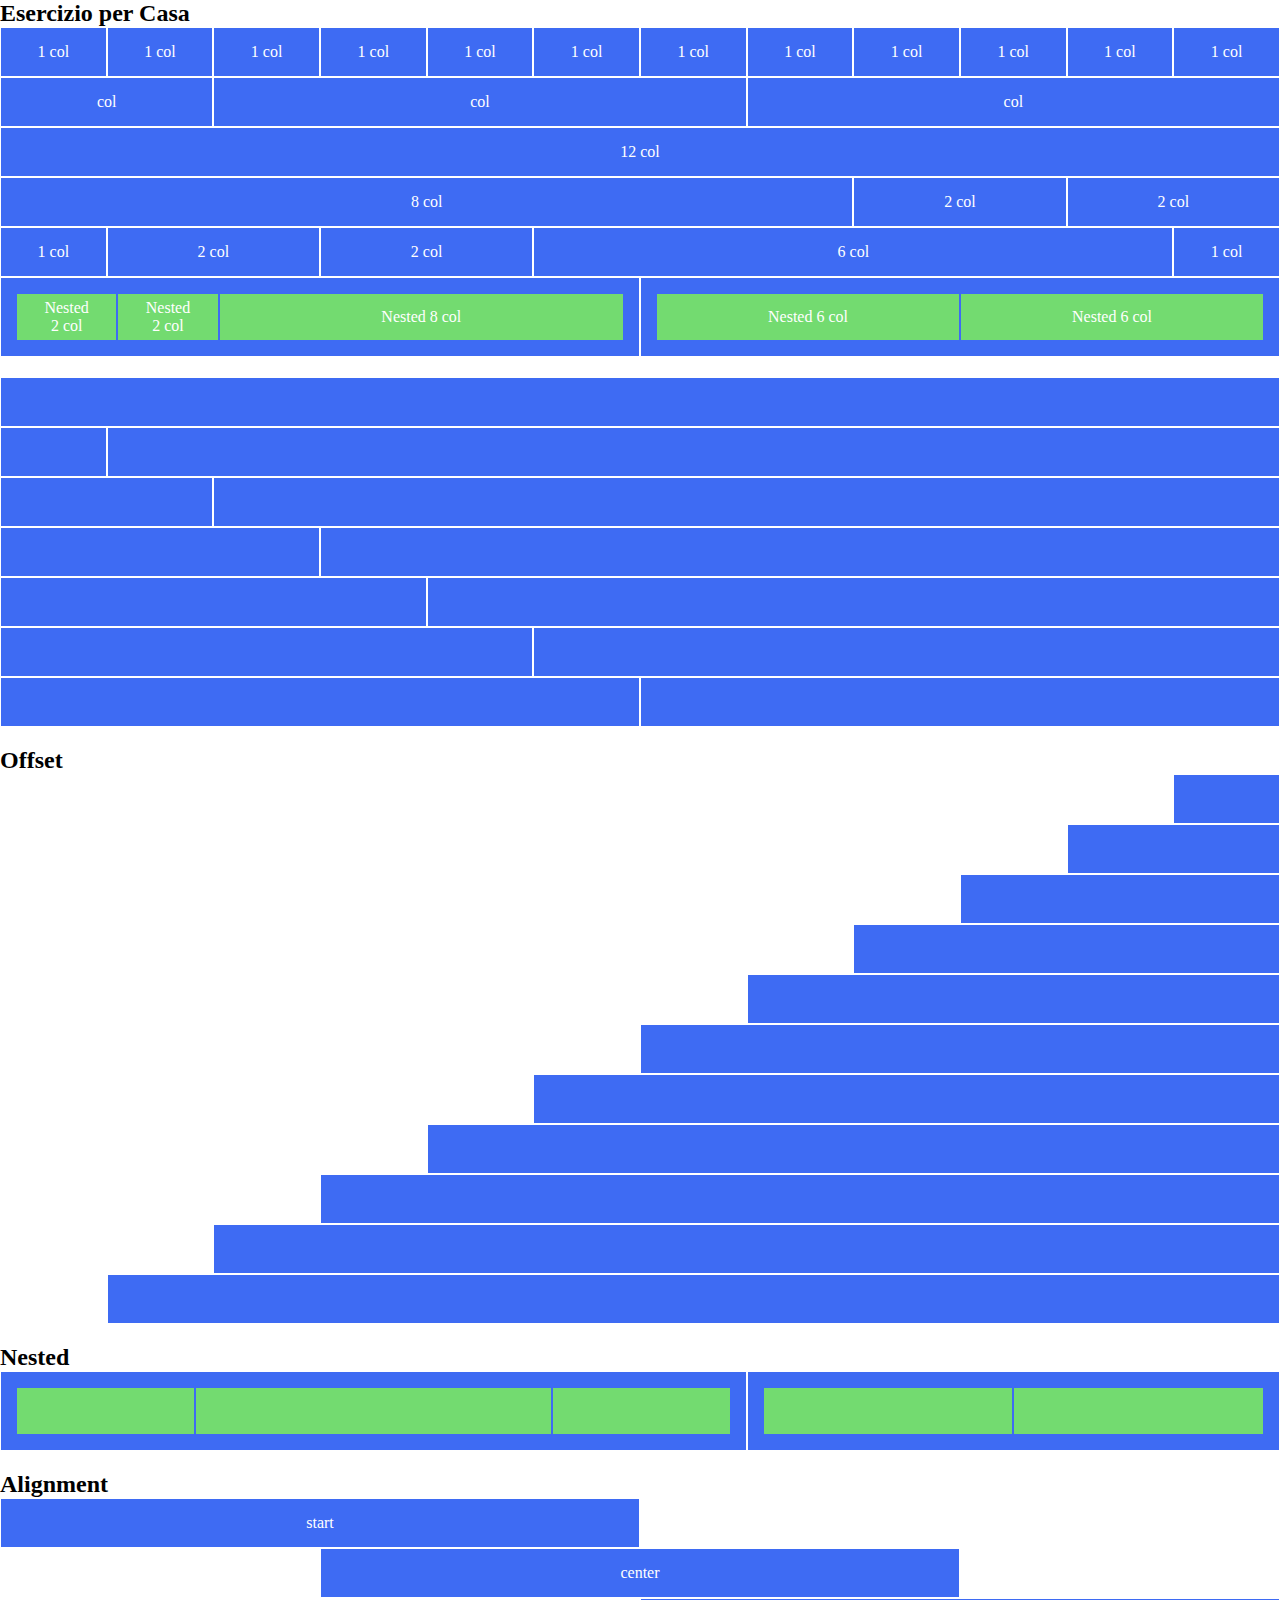
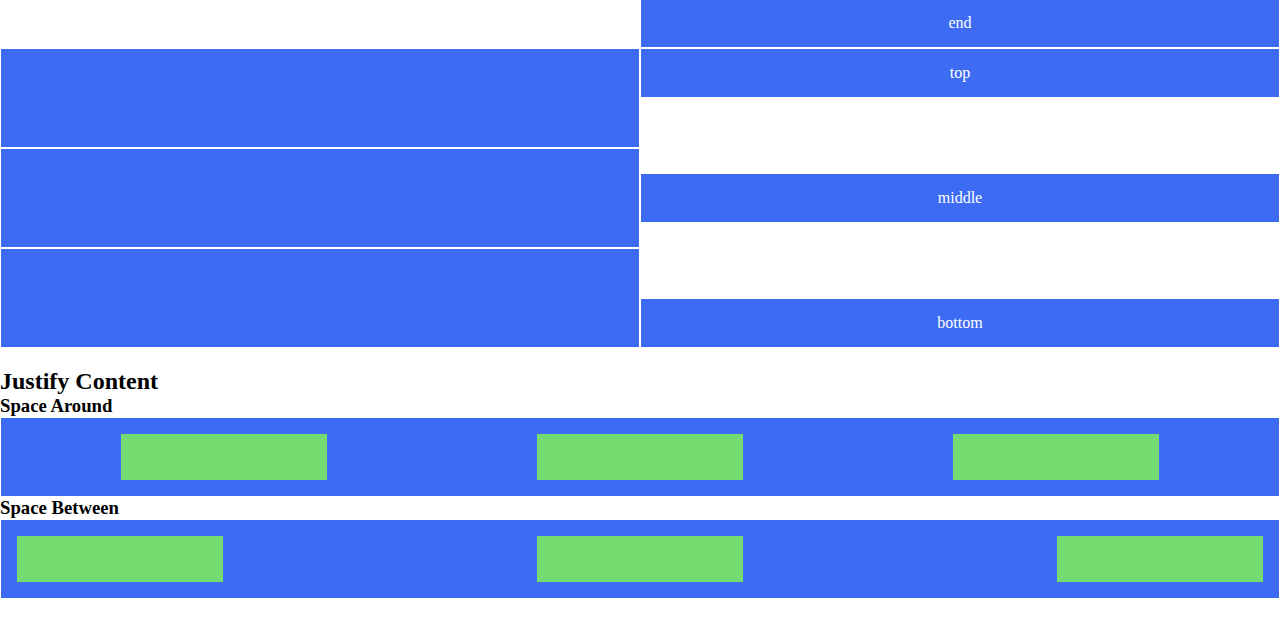
<file: index.html>
<!DOCTYPE html>
<html>
<head>
    <meta charset="UTF-8">
    <meta name="viewport" content="width=device-width, initial-scale=1.0">
    <title>12bool</title>
    <link rel="stylesheet" href="css/12bool.css">
    <link rel="stylesheet" href="css/style.css">
</head>
<body>
    <div class="container">
        <h2>Esercizio per Casa</h2>
        <div class="row">

            <div class="col-xs-1"><span>1 col</span></div>
            <div class="col-xs-1"><span>1 col</span></div>
            <div class="col-xs-1"><span>1 col</span></div>
            <div class="col-xs-1"><span>1 col</span></div>
            <div class="col-xs-1"><span>1 col</span></div>
            <div class="col-xs-1"><span>1 col</span></div>
            <div class="col-xs-1"><span>1 col</span></div>
            <div class="col-xs-1"><span>1 col</span></div>
            <div class="col-xs-1"><span>1 col</span></div>
            <div class="col-xs-1"><span>1 col</span></div>
            <div class="col-xs-1"><span>1 col</span></div>
            <div class="col-xs-1"><span>1 col</span></div>

            <div class="col-xs-2"><span>col</span></div>
            <div class="col-xs-5"><span>col</span></div>
            <div class="col-xs-5"><span>col</span></div>

            <div class="col-xs-12"><span>12 col</span></div>

            <div class="col-xs-8"><span>8 col</span></div>
            <div class="col-xs-2"><span>2 col</span></div>
            <div class="col-xs-2"><span>2 col</span></div>

            <div class="col-xs-1"><span>1 col</span></div>
            <div class="col-xs-2"><span>2 col</span></div>
            <div class="col-xs-2"><span>2 col</span></div>
            <div class="col-xs-6"><span>6 col</span></div>
            <div class="col-xs-1"><span>1 col</span></div>

            <div class="col-xs-6 has-child">
                <div class="row">
                    <div class="col-xs-2"><span>Nested 2 col</span></div>
                    <div class="col-xs-2"><span>Nested 2 col</span></div>
                    <div class="col-xs-8"><span>Nested 8 col</span></div>
                </div>
            </div>
            <div class="col-xs-6 has-child">
                <div class="row">
                    <div class="col-xs-6"><span>Nested 6 col</span></div>
                    <div class="col-xs-6"><span>Nested 6 col</span></div>
                </div>
            </div>
        </div>

        <div class="space"></div>

        <div class="row">
            <div class="col-xs-12"></div>

            <div class="col-xs-1"></div>
            <div class="col-xs-11"></div>

            <div class="col-xs-2"></div>
            <div class="col-xs-10"></div>

            <div class="col-xs-3"></div>
            <div class="col-xs-9"></div>

            <div class="col-xs-4"></div>
            <div class="col-xs-8"></div>

            <div class="col-xs-5"></div>
            <div class="col-xs-7"></div>

            <div class="col-xs-6"></div>
            <div class="col-xs-6"></div>
        </div>
    </div>

    <div class="space"></div>

    <div class="container">
        <h2>Offset</h2>
        <div class="row">

            <div class="col-xs-1 col-xs-offset-11"></div>

            <div class="col-xs-2 col-xs-offset-10"></div>

            <div class="col-xs-3 col-xs-offset-9"></div>

            <div class="col-xs-4 col-xs-offset-8"></div>

            <div class="col-xs-5 col-xs-offset-7"></div>

            <div class="col-xs-6 col-xs-offset-6"></div>

            <div class="col-xs-7 col-xs-offset-5"></div>

            <div class="col-xs-8 col-xs-offset-4"></div>

            <div class="col-xs-9 col-xs-offset-3"></div>

            <div class="col-xs-10 col-xs-offset-2"></div>

            <div class="col-xs-11 col-xs-offset-1"></div>
        </div>
    </div>

    <div class="space"></div>

    <div class="container">
        <h2>Nested</h2>
        <div class="row">

            <div class="col-xs-7 has-child">
                <div class="row">
                    <div class="col-xs-3"></div>
                    <div class="col-xs-6"></div>
                    <div class="col-xs-3"></div>
                </div>
            </div>
            <div class="col-xs-5 has-child">
                <div class="row">
                    <div class="col-xs-6"></div>
                    <div class="col-xs-6"></div>
                </div>
            </div>
        </div>
    </div>

    <div class="space"></div>

    <div class="container">
        <h2>Alignment</h2>

        <div class="row start">
            <div class="col-xs-6"><span>start</span></div>
        </div>

        <div class="row center">
            <div class="col-xs-6"><span>center</span></div>
        </div>

        <div class="row end">
            <div class="col-xs-6"><span>end</span></div>
        </div>

        <div class="row top">
            <div class="col-xs-6 double-height"></div>
            <div class="col-xs-6"><span>top</span></div>
        </div>

        <div class="row middle">
            <div class="col-xs-6 double-height"></div>
            <div class="col-xs-6"><span>middle</span></div>
        </div>

        <div class="row bottom">
            <div class="col-xs-6 double-height"></div>
            <div class="col-xs-6"><span>bottom</span></div>
        </div>
    </div>

    <div class="space"></div>

    <div class="container">
        <h2>Justify Content</h2>

        <h3>Space Around</h3>
        <div class="row">
            <div class="col-xs-12 has-child">
                <div class="row around">
                    <div class="col-xs-2"></div>
                    <div class="col-xs-2"></div>
                    <div class="col-xs-2"></div>
                </div>
            </div>
        </div>

        <h3>Space Between</h3>
        <div class="row">
            <div class="col-xs-12 has-child">
                <div class="row between">
                    <div class="col-xs-2"></div>
                    <div class="col-xs-2"></div>
                    <div class="col-xs-2"></div>
                </div>
            </div>
        </div>
    </div>

    <div class="space"></div>
</body>
</html>
</file>
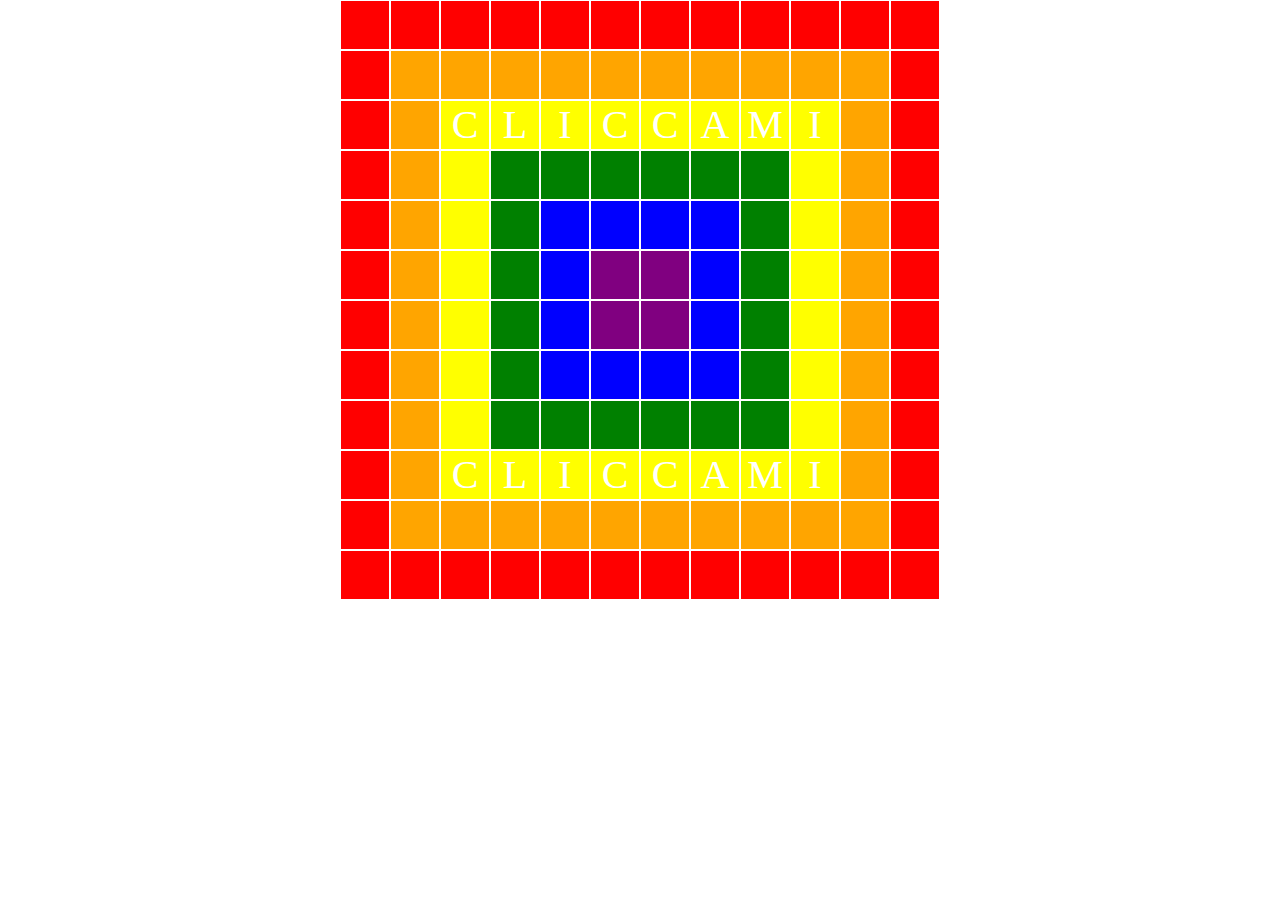
<file: bonus/bonus.html>
<!DOCTYPE html>
<html>
<head>
    <meta charset="UTF-8">
    <meta name="viewport" content="width=device-width, initial-scale=1.0">
    <title>Bonus 12bool</title>
    <link rel="stylesheet" href="../css/12bool.css">
    <link rel="stylesheet" href="../css/bonus-style.css">
</head>
<body>
    <div class="container">
        <div class="row">
            <div class="col-xs-1 uno"></div>
            <div class="col-xs-1 uno"></div>
            <div class="col-xs-1 uno"></div>
            <div class="col-xs-1 uno"></div>
            <div class="col-xs-1 uno"></div>
            <div class="col-xs-1 uno"></div>
            <div class="col-xs-1 uno"></div>
            <div class="col-xs-1 uno"></div>
            <div class="col-xs-1 uno"></div>
            <div class="col-xs-1 uno"></div>
            <div class="col-xs-1 uno"></div>
            <div class="col-xs-1 uno"></div>

            <div class="col-xs-1 uno"></div>
            <div class="col-xs-1 due"></div>
            <div class="col-xs-1 due"></div>
            <div class="col-xs-1 due"></div>
            <div class="col-xs-1 due"></div>
            <div class="col-xs-1 due"></div>
            <div class="col-xs-1 due"></div>
            <div class="col-xs-1 due"></div>
            <div class="col-xs-1 due"></div>
            <div class="col-xs-1 due"></div>
            <div class="col-xs-1 due"></div>
            <div class="col-xs-1 uno"></div>

            <div class="col-xs-1 uno"></div>
            <div class="col-xs-1 due"></div>
            <div class="col-xs-1 tre">C</div>
            <div class="col-xs-1 tre">L</div>
            <div class="col-xs-1 tre">I</div>
            <div class="col-xs-1 tre">C</div>
            <div class="col-xs-1 tre">C</div>
            <div class="col-xs-1 tre">A</div>
            <div class="col-xs-1 tre">M</div>
            <div class="col-xs-1 tre">I</div>
            <div class="col-xs-1 due"></div>
            <div class="col-xs-1 uno"></div>

            <div class="col-xs-1 uno"></div>
            <div class="col-xs-1 due"></div>
            <div class="col-xs-1 tre"></div>
            <div class="col-xs-1 quattro"></div>
            <div class="col-xs-1 quattro"></div>
            <div class="col-xs-1 quattro"></div>
            <div class="col-xs-1 quattro"></div>
            <div class="col-xs-1 quattro"></div>
            <div class="col-xs-1 quattro"></div>
            <div class="col-xs-1 tre"></div>
            <div class="col-xs-1 due"></div>
            <div class="col-xs-1 uno"></div>

            <div class="col-xs-1 uno"></div>
            <div class="col-xs-1 due"></div>
            <div class="col-xs-1 tre"></div>
            <div class="col-xs-1 quattro"></div>
            <div class="col-xs-1 cinque"></div>
            <div class="col-xs-1 cinque"></div>
            <div class="col-xs-1 cinque"></div>
            <div class="col-xs-1 cinque"></div>
            <div class="col-xs-1 quattro"></div>
            <div class="col-xs-1 tre"></div>
            <div class="col-xs-1 due"></div>
            <div class="col-xs-1 uno"></div>

            <div class="col-xs-1 uno"></div>
            <div class="col-xs-1 due"></div>
            <div class="col-xs-1 tre"></div>
            <div class="col-xs-1 quattro"></div>
            <div class="col-xs-1 cinque"></div>
            <div class="col-xs-1 sei"></div>
            <div class="col-xs-1 sei"></div>
            <div class="col-xs-1 cinque"></div>
            <div class="col-xs-1 quattro"></div>
            <div class="col-xs-1 tre"></div>
            <div class="col-xs-1 due"></div>
            <div class="col-xs-1 uno"></div>

            <div class="col-xs-1 uno"></div>
            <div class="col-xs-1 due"></div>
            <div class="col-xs-1 tre"></div>
            <div class="col-xs-1 quattro"></div>
            <div class="col-xs-1 cinque"></div>
            <div class="col-xs-1 sei"></div>
            <div class="col-xs-1 sei"></div>
            <div class="col-xs-1 cinque"></div>
            <div class="col-xs-1 quattro"></div>
            <div class="col-xs-1 tre"></div>
            <div class="col-xs-1 due"></div>
            <div class="col-xs-1 uno"></div>

            <div class="col-xs-1 uno"></div>
            <div class="col-xs-1 due"></div>
            <div class="col-xs-1 tre"></div>
            <div class="col-xs-1 quattro"></div>
            <div class="col-xs-1 cinque"></div>
            <div class="col-xs-1 cinque"></div>
            <div class="col-xs-1 cinque"></div>
            <div class="col-xs-1 cinque"></div>
            <div class="col-xs-1 quattro"></div>
            <div class="col-xs-1 tre"></div>
            <div class="col-xs-1 due"></div>
            <div class="col-xs-1 uno"></div>

            <div class="col-xs-1 uno"></div>
            <div class="col-xs-1 due"></div>
            <div class="col-xs-1 tre"></div>
            <div class="col-xs-1 quattro"></div>
            <div class="col-xs-1 quattro"></div>
            <div class="col-xs-1 quattro"></div>
            <div class="col-xs-1 quattro"></div>
            <div class="col-xs-1 quattro"></div>
            <div class="col-xs-1 quattro"></div>
            <div class="col-xs-1 tre"></div>
            <div class="col-xs-1 due"></div>
            <div class="col-xs-1 uno"></div>

            <div class="col-xs-1 uno"></div>
            <div class="col-xs-1 due"></div>
            <div class="col-xs-1 tre">C</div>
            <div class="col-xs-1 tre">L</div>
            <div class="col-xs-1 tre">I</div>
            <div class="col-xs-1 tre">C</div>
            <div class="col-xs-1 tre">C</div>
            <div class="col-xs-1 tre">A</div>
            <div class="col-xs-1 tre">M</div>
            <div class="col-xs-1 tre">I</div>
            <div class="col-xs-1 due"></div>
            <div class="col-xs-1 uno"></div>

            <div class="col-xs-1 uno"></div>
            <div class="col-xs-1 due"></div>
            <div class="col-xs-1 due"></div>
            <div class="col-xs-1 due"></div>
            <div class="col-xs-1 due"></div>
            <div class="col-xs-1 due"></div>
            <div class="col-xs-1 due"></div>
            <div class="col-xs-1 due"></div>
            <div class="col-xs-1 due"></div>
            <div class="col-xs-1 due"></div>
            <div class="col-xs-1 due"></div>
            <div class="col-xs-1 uno"></div>

            <div class="col-xs-1 uno"></div>
            <div class="col-xs-1 uno"></div>
            <div class="col-xs-1 uno"></div>
            <div class="col-xs-1 uno"></div>
            <div class="col-xs-1 uno"></div>
            <div class="col-xs-1 uno"></div>
            <div class="col-xs-1 uno"></div>
            <div class="col-xs-1 uno"></div>
            <div class="col-xs-1 uno"></div>
            <div class="col-xs-1 uno"></div>
            <div class="col-xs-1 uno"></div>
            <div class="col-xs-1 uno"></div>

            <div class="smile">☺</div>
        </div>
        
    </div>
    
</body>
</html>
</file>
<file: css/12bool.css>
* {
    margin: 0;
    padding: 0;
    box-sizing: border-box;
}

.row {
    display: flex;
    flex-direction: row;
    flex-wrap: wrap;
}

.start {
    justify-content: flex-start;
}

.center {
    justify-content: center;
}

.end {
    justify-content: flex-end;
}

.top {
    align-items: top;
}

.middle {
    align-items: center;
}

.bottom {
    align-items: flex-end;
}

.around {
    justify-content: space-around;
}

.between {
    justify-content: space-between;
}

[class*="col-"] {
    flex: 0 0 auto;
}

/*colonne*/
.col-xs-1 {
    flex-basis: calc((100% / 12) * 1);
    max-width: calc((100% / 12) * 1);
}

.col-xs-2 {
    flex-basis: calc((100% / 12) * 2);
    max-width: calc((100% / 12) * 2);
}

.col-xs-3 {
    flex-basis: calc((100% / 12) * 3);
    max-width: calc((100% / 12) * 3);
}

.col-xs-4 {
    flex-basis: calc((100% / 12) * 4);
    max-width: calc((100% / 12) * 4);
}

.col-xs-5 {
    flex-basis: calc((100% / 12) * 5);
    max-width: calc((100% / 12) * 5);
}

.col-xs-6 {
    flex-basis: calc((100% / 12) * 6);
    max-width: calc((100% / 12) * 6);
}

.col-xs-7 {
    flex-basis: calc((100% / 12) * 7);
    max-width: calc((100% / 12) * 7);
}

.col-xs-8 {
    flex-basis: calc((100% / 12) * 8);
    max-width: calc((100% / 12) * 8);
}

.col-xs-9 {
    flex-basis: calc((100% / 12) * 9);
    max-width: calc((100% / 12) * 9);
}

.col-xs-10 {
    flex-basis: calc((100% / 12) * 10);
    max-width: calc((100% / 12) * 10);
}

.col-xs-11 {
    flex-basis: calc((100% / 12) * 11);
    max-width: calc((100% / 12) * 11);
}

.col-xs-12 {
    flex-basis: calc((100% / 12) * 12);
    max-width: calc((100% / 12) * 12);
}

/* offset */
.col-xs-offset-1 {
    margin-left: calc((100% / 12) * 1);
}

.col-xs-offset-2 {
    margin-left: calc((100% / 12) * 2);
}

.col-xs-offset-3 {
    margin-left: calc((100% / 12) * 3);
}

.col-xs-offset-4 {
    margin-left: calc((100% / 12) * 4);
}

.col-xs-offset-5 {
    margin-left: calc((100% / 12) * 5);
}

.col-xs-offset-6 {
    margin-left: calc((100% / 12) * 6);
}

.col-xs-offset-7 {
    margin-left: calc((100% / 12) * 7);
}

.col-xs-offset-8 {
    margin-left: calc((100% / 12) * 8);
}

.col-xs-offset-9 {
    margin-left: calc((100% / 12) * 9);
}

.col-xs-offset-10 {
    margin-left: calc((100% / 12) * 10);
}

.col-xs-offset-11 {
    margin-left: calc((100% / 12) * 11);
}


@media screen and (min-width: 576px) {

    /*colonne*/
    .col-sm-1 { 
    flex-basis: calc((100% / 12) * 1);
    max-width: calc((100% / 12) * 1);
    }

    .col-sm-2 {
    flex-basis: calc((100% / 12) * 2);
    max-width: calc((100% / 12) * 2);
    }

    .col-sm-3 {
    flex-basis: calc((100% / 12) * 3);
    max-width: calc((100% / 12) * 3);
    }

    .col-sm-4 {
    flex-basis: calc((100% / 12) * 4);
    max-width: calc((100% / 12) * 4);
    }

    .col-sm-5 {
    flex-basis: calc((100% / 12) * 5);
    max-width: calc((100% / 12) * 5);
    }

    .col-sm-6 {
    flex-basis: calc((100% / 12) * 6);
    max-width: calc((100% / 12) * 6);
    }

    .col-sm-7 {
    flex-basis: calc((100% / 12) * 7);
    max-width: calc((100% / 12) * 7);
    }

    .col-sm-8 {
    flex-basis: calc((100% / 12) * 8);
    max-width: calc((100% / 12) * 8);
    }

    .col-sm-9 {
    flex-basis: calc((100% / 12) * 9);
    max-width: calc((100% / 12) * 9);
    }

    .col-sm-10 {
    flex-basis: calc((100% / 12) * 10);
    max-width: calc((100% / 12) * 10);
    }

    .col-sm-11 {
    flex-basis: calc((100% / 12) * 11);
    max-width: calc((100% / 12) * 11);
    }

    .col-sm-12 {
    flex-basis: calc((100% / 12) * 12);
    max-width: calc((100% / 12) * 12);
    }

    /* offset */
    .col-sm-offset-1 {
    margin-left: calc((100% / 12) * 2);
    
    }

    .col-sm-offset-2 {
    margin-left: calc((100% / 12) * 2);
    }   

    .col-sm-offset-3 {
    margin-left: calc((100% / 12) * 3);
    }

    .col-sm-offset-4 {
    margin-left: calc((100% / 12) * 4);
    }

    .col-sm-offset-5 {
    margin-left: calc((100% / 12) * 5);
    }

    .col-sm-offset-6 {
    margin-left: calc((100% / 12) * 6);
    }

    .col-sm-offset-7 {
    margin-left: calc((100% / 12) * 7);
    }

    .col-sm-offset-8 {
    margin-left: calc((100% / 12) * 8);
    }

    .col-sm-offset-9 {
    margin-left: calc((100% / 12) * 9);
    }

    .col-sm-offset-10 {
    margin-left: calc((100% / 12) * 10);
    }

    .col-sm-offset-11 {
    margin-left: calc((100% / 12) * 11);
    }
}

@media screen and (min-width: 768px) {
    
    /*colonne*/
    .col-md-1 { 
    flex-basis: calc((100% / 12) * 1);
    max-width: calc((100% / 12) * 1);
    }

    .col-md-2 {
    flex-basis: calc((100% / 12) * 2);
    max-width: calc((100% / 12) * 2);
    }

    .col-md-3 {
    flex-basis: calc((100% / 12) * 3);
    max-width: calc((100% / 12) * 3);
    }

    .col-md-4 {
    flex-basis: calc((100% / 12) * 4);
    max-width: calc((100% / 12) * 4);
    }

    .col-md-5 {
    flex-basis: calc((100% / 12) * 5);
    max-width: calc((100% / 12) * 5);
    }

    .col-md-6 {
    flex-basis: calc((100% / 12) * 6);
    max-width: calc((100% / 12) * 6);
    }

    .col-md-7 {
    flex-basis: calc((100% / 12) * 7);
    max-width: calc((100% / 12) * 7);
    }

    .col-md-8 {
    flex-basis: calc((100% / 12) * 8);
    max-width: calc((100% / 12) * 8);
    }

    .col-md-9 {
    flex-basis: calc((100% / 12) * 9);
    max-width: calc((100% / 12) * 9);
    }

    .col-md-10 {
    flex-basis: calc((100% / 12) * 10);
    max-width: calc((100% / 12) * 10);
    }

    .col-md-11 {
    flex-basis: calc((100% / 12) * 11);
    max-width: calc((100% / 12) * 11);
    }

    .col-md-12 {
    flex-basis: calc((100% / 12) * 12);
    max-width: calc((100% / 12) * 12);
    }

    /* offset */
    .col-md-offset-1 {
    margin-left: calc((100% / 12) * 2);
    
    }

    .col-md-offset-2 {
    margin-left: calc((100% / 12) * 2);
    }   

    .col-md-offset-3 {
    margin-left: calc((100% / 12) * 3);
    }

    .col-md-offset-4 {
    margin-left: calc((100% / 12) * 4);
    }

    .col-md-offset-5 {
    margin-left: calc((100% / 12) * 5);
    }

    .col-md-offset-6 {
    margin-left: calc((100% / 12) * 6);
    }

    .col-md-offset-7 {
    margin-left: calc((100% / 12) * 7);
    }

    .col-md-offset-8 {
    margin-left: calc((100% / 12) * 8);
    }

    .col-md-offset-9 {
    margin-left: calc((100% / 12) * 9);
    }

    .col-md-offset-10 {
    margin-left: calc((100% / 12) * 10);
    }

    .col-md-offset-11 {
    margin-left: calc((100% / 12) * 11);
    }
}

@media screen and (min-width: 992px) {

    /*colonne*/
    .col-lg-1 { 
    flex-basis: calc((100% / 12) * 1);
    max-width: calc((100% / 12) * 1);
    }

    .col-lg-2 {
    flex-basis: calc((100% / 12) * 2);
    max-width: calc((100% / 12) * 2);
    }

    .col-lg-3 {
    flex-basis: calc((100% / 12) * 3);
    max-width: calc((100% / 12) * 3);
    }

    .col-lg-4 {
    flex-basis: calc((100% / 12) * 4);
    max-width: calc((100% / 12) * 4);
    }

    .col-lg-5 {
    flex-basis: calc((100% / 12) * 5);
    max-width: calc((100% / 12) * 5);
    }

    .col-lg-6 {
    flex-basis: calc((100% / 12) * 6);
    max-width: calc((100% / 12) * 6);
    }

    .col-lg-7 {
    flex-basis: calc((100% / 12) * 7);
    max-width: calc((100% / 12) * 7);
    }

    .col-lg-8 {
    flex-basis: calc((100% / 12) * 8);
    max-width: calc((100% / 12) * 8);
    }

    .col-lg-9 {
    flex-basis: calc((100% / 12) * 9);
    max-width: calc((100% / 12) * 9);
    }

    .col-lg-10 {
    flex-basis: calc((100% / 12) * 10);
    max-width: calc((100% / 12) * 10);
    }

    .col-lg-11 {
    flex-basis: calc((100% / 12) * 11);
    max-width: calc((100% / 12) * 11);
    }

    .col-lg-12 {
    flex-basis: calc((100% / 12) * 12);
    max-width: calc((100% / 12) * 12);
    }

    /* offset */
    .col-lg-offset-1 {
    margin-left: calc((100% / 12) * 2);
    }

    .col-lg-offset-2 {
    margin-left: calc((100% / 12) * 2);
    }   

    .col-lg-offset-3 {
    margin-left: calc((100% / 12) * 3);
    }

    .col-lg-offset-4 {
    margin-left: calc((100% / 12) * 4);
    }

    .col-lg-offset-5 {
    margin-left: calc((100% / 12) * 5);
    }

    .col-lg-offset-6 {
    margin-left: calc((100% / 12) * 6);
    }

    .col-lg-offset-7 {
    margin-left: calc((100% / 12) * 7);
    }

    .col-lg-offset-8 {
    margin-left: calc((100% / 12) * 8);
    }

    .col-lg-offset-9 {
    margin-left: calc((100% / 12) * 9);
    }

    .col-lg-offset-10 {
    margin-left: calc((100% / 12) * 10);
    }

    .col-lg-offset-11 {
    margin-left: calc((100% / 12) * 11);
    }
}
</file>
<file: css/style.css>
[class*="col-"] {
    background-color: #3E6BF3;
    height: 50px;
    border: 1px solid white;
    color: white;
    text-align: center;
    position: relative;
}

[class*="col-"].double-height {
    height: 100px;
}

[class*="col-"].has-child {
    height: 80px;
}

[class*="col-"] .row {
    padding: 15px;
    height: 100%;
}

[class*="col-"] [class*="col-"] {
    background-color: #73DB70;
    border: 1px solid #3E6BF3;
    height: 100%;
}

span {
    position: absolute;
    top: 50%;
    left: 50%;
    transform: translate(-50%, -50%);
}

.space {
    width: 100%;
    height: 20px;
}
</file>
<file: css/bonus-style.css>
.container {
    width: 600px;
    margin: auto;
}

[class*="col-"] {
    background-color: #3E6BF3;
    border: 1px solid white;
    color: white;
    height: 50px;
}

.row {
    transition: 2s;
    text-align: center;
    font-size: 40px;
    position: relative;
    cursor: pointer;
}

.row:hover {
    animation: row-rotation 1s linear infinite;
    font-size: 0;
}

.row:active {
    animation: row-rotation 0.3s linear infinite;
}

.smile {
    position: absolute;
    top: 50%;
    left: 50%;
    transform: translate(-50%, -50%);
    font-size: 0;
    transition: 2s;
    color: black;
}

.row:hover .smile {
    font-size: 100px;
    top: 48.5%;
}

.row:active .smile {
    font-size: 300px;
    color: white;
}

.row div {
    animation-duration: 1s;
    animation-iteration-count: infinite;
}

.uno {
    background-color: red;
    animation-name: uno-animation;
}

.due {
    background-color: orange;
    animation-name: due-animation;
}

.tre {
    background-color: yellow;
    animation-name: tre-animation;
}

.quattro {
    background-color: green;
    animation-name: quattro-animation;
}

.cinque {
    background-color: blue;
    animation-name: cinque-animation;
}

.sei {
    background-color: purple;
    animation-name: sei-animation;
}

@keyframes row-rotation {
    50% {
        transform: rotate(180deg) scale(200%);
    }

    100% {
        transform: rotate(360deg);
    }
}


@keyframes uno-animation {

    16% {
        background-color: orange;
    }

    33% {
        background-color: yellow;
    }

    49% {
        background-color: green;
    }

    66% {
        background-color: blue;
    }

    83% {
        background-color: purple;
    }
}

@keyframes due-animation {

    16% {
        background-color: yellow;
    }

    33% {
        background-color: green;
    }

    49% {
        background-color: blue;
    }

    66% {
        background-color: purple;
    }

    83% {
        background-color: red;
    }
}

@keyframes tre-animation {

    16% {
        background-color: green;
    }

    33% {
        background-color: blue;
    }

    49% {
        background-color: purple;
    }

    66% {
        background-color: red;
    }

    83% {
        background-color: orange;
    }
}

@keyframes quattro-animation {

    16% {
        background-color: blue;
    }

    33% {
        background-color: purple;
    }

    49% {
        background-color: red;
    }

    66% {
        background-color: orange;
    }

    83% {
        background-color: yellow;
    }
}

@keyframes cinque-animation {

    16% {
        background-color: purple;
    }

    33% {
        background-color: red;
    }

    49% {
        background-color: orange;
    }

    66% {
        background-color: yellow;
    }

    83% {
        background-color: green;
    }
}

@keyframes sei-animation {

    16% {
        background-color: red;
    }

    33% {
        background-color: orange;
    }

    49% {
        background-color: yellow;
    }

    66% {
        background-color: green;
    }

    83% {
        background-color: blue;
    }
}
</file>
